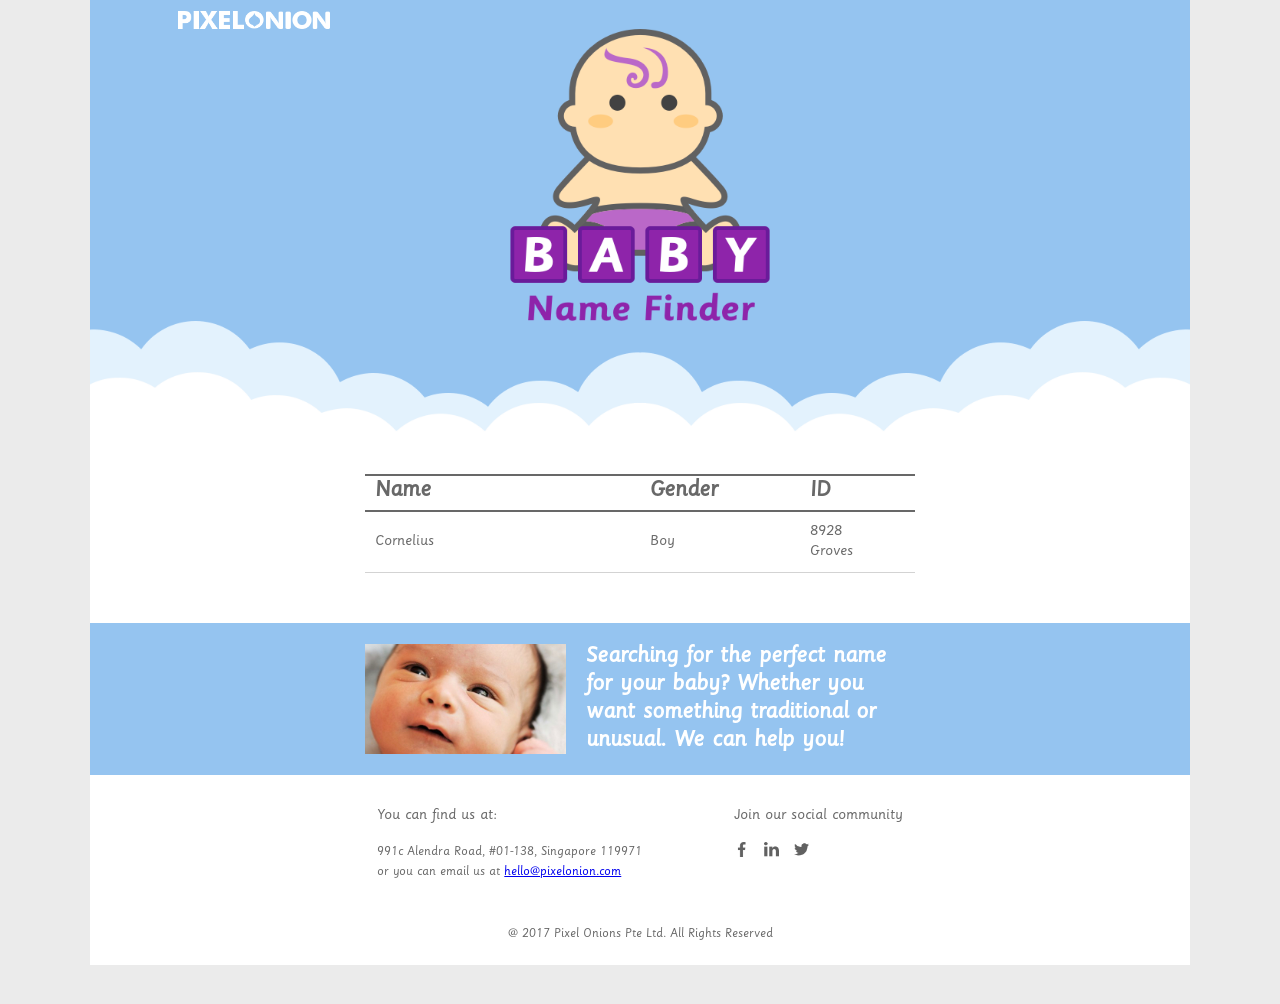
<file: index.html>
<!DOCTYPE html>
<html>

<head>
  <title>A day with Pixel Onion</title>
  <link rel="stylesheet" href="./assets/css/style.css">
  <script type="text/javascript" src="./assets/js/script.js"></script>
</head>

<body>
  <header>
    <div class="pixel-onion-logo">
      <img src="./assets/images/pixel-onion-logo.png" />
    </div>
    <div class="baby-name-finder-logo">
      <img src="./assets/images/baby-name-finder-logo.png" />
    </div>
    <div class="cloud-banner">
      <img src="./assets/images/cloud-banner.png" />
    </div>
  </header>

  <section>
    <table id="names-table">
      <tr class="table-header">
        <th>Name</th>
        <th class="gender">Gender</th>
        <th class="id">ID</th>
      </tr>
    </table>
  </section>
  
  <footer>
    <div class="babyfooter">
      <div class="footer-content">
        <img src="assets/images/banner-baby.jpg" class="footerimg">
        <h2 class="babytext">
          Searching for the perfect name for your baby? Whether you want something traditional or unusual. We can help
          you!
        </h2>
      </div>
    </div>
    <div class="socialfooter">
      <div class="footer-content">
        <div class="row">
          <div class="column columnwidth">
            <p>You can find us at:</p>
            <p><small>991c Alendra Road, #01-138, Singapore 119971 or you can email us at
                <a href="URL">hello@pixelonion.com</a></small></p>
          </div>
          <div class="column floatleft">
            <p>Join our social community</p>
            <div>
              <img src="assets/images/ic-facebook-inactive-24.png" class="footericon">
              <img src="assets/images/ic-linkedin-inactive-24.png" class="footericon">
              <img src="assets/images/ic-twitter-inactive-24.png" class="footericon">
            </div>
          </div>
        </div>
      </div>
      <p class="centeralign"><small>@ 2017 Pixel Onions Pte Ltd. All Rights Reserved</small></p>
    </div>
  </footer>
</body>

</html>
</file>
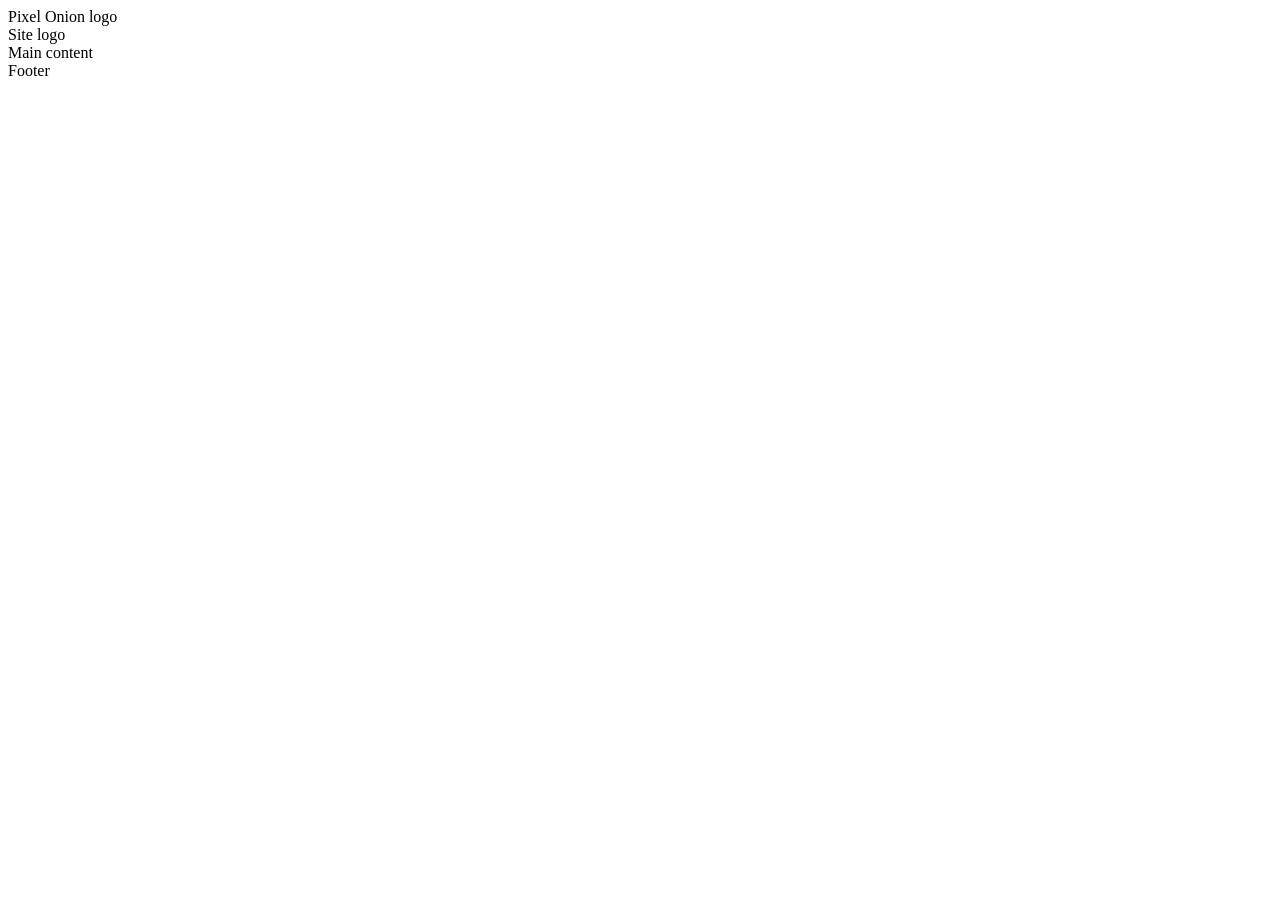
<file: public_html/index.html>
<!DOCTYPE html>
<html>
<head>
  <title>A day with Pixel Onion</title>
</head>
<body>
  <header>
    <div>Pixel Onion logo</div>
    <div>Site logo</div>
  </header>
  <section>
    Main content
  </section>
  <footer>
    Footer
  </footer>
</body>
</html>
</file>
<file: assets/css/style.css>
@font-face {
  font-family: SassoonPrimary;
  src: url('../fonts/sassoon-primary-std-592ff03941b89.otf') format("opentype");
  font-weight: normal;
}


body {
  background-color: rgb(235, 235, 235);
  margin:0 7% 3% 7%;
  font-family: SassoonPrimary, 'Gill Sans', 'Gill Sans MT', Calibri, 'Trebuchet MS', sans-serif;
}

header {
  background-color: rgb(149, 196, 240);
}

.pixel-onion-logo {
  display: flex;
  padding-top: 1%;
  padding-left: 8%;
}

.pixel-onion-logo > img {
  width: 15%;
}

.baby-name-finder-logo {
  display: flex;
  justify-content: center;
}

.baby-name-finder-logo > img {
  width: 25%;
}

.cloud-banner > img {
  width: 100%;
  display: flex;
}

section {
  background-color:white;
  display:flex;
  justify-content:center;
  padding-bottom: 50px;
}

table {
  color:rgb(104, 104, 104);
  border-collapse: collapse;
  width: 50%;
}

.table-header {
  border-top: 2px solid rgb(104, 104, 104);
  border-bottom: 2px solid rgb(104, 104, 104);
  text-align: left;
}

tr > th:first-child, tr > td:first-child {
  width:50%;
}

th {
  padding-left: 10px;
  padding-right: 10px;
  padding-bottom: 5px;
  font-size: x-large;
}

td {
  padding: 10px;
}

tr:not(:first-child) {
  border-bottom: 1px solid lightgray;
}


.babyfooter {

  background-color: rgb(149, 196, 240);
  color: white;
  
}

.footer-content {
  margin-left: auto;
  margin-right: auto;
  width: 50%; 
  display: flex; /* Use flexbox to align items */
  align-items: center; /* Center vertically within the footer */
}

.column {
  box-sizing: border-box;
  
  float: left;
  padding: 10px;
}

/* Clear floats after the columns */
.row:after {
  box-sizing: border-box;

  content: "";
  display: table;
  clear: both;
}

.leftalign {
  text-align: left;
}

.columnwidth{
  width: 55%;
}

.floatleft{
  float: right;
}

.centeralign{
  text-align: center;
}

.socialfooter{
  color: rgb(104, 104, 104);;
  background-color: white;
  padding: 5px;
}

.footericon {
  height: 15px; 
  padding-right: 10px;
}

.footerimg{
  height: 110px ;
}

.babytext{
  padding-left: 20px;
}
</file>
